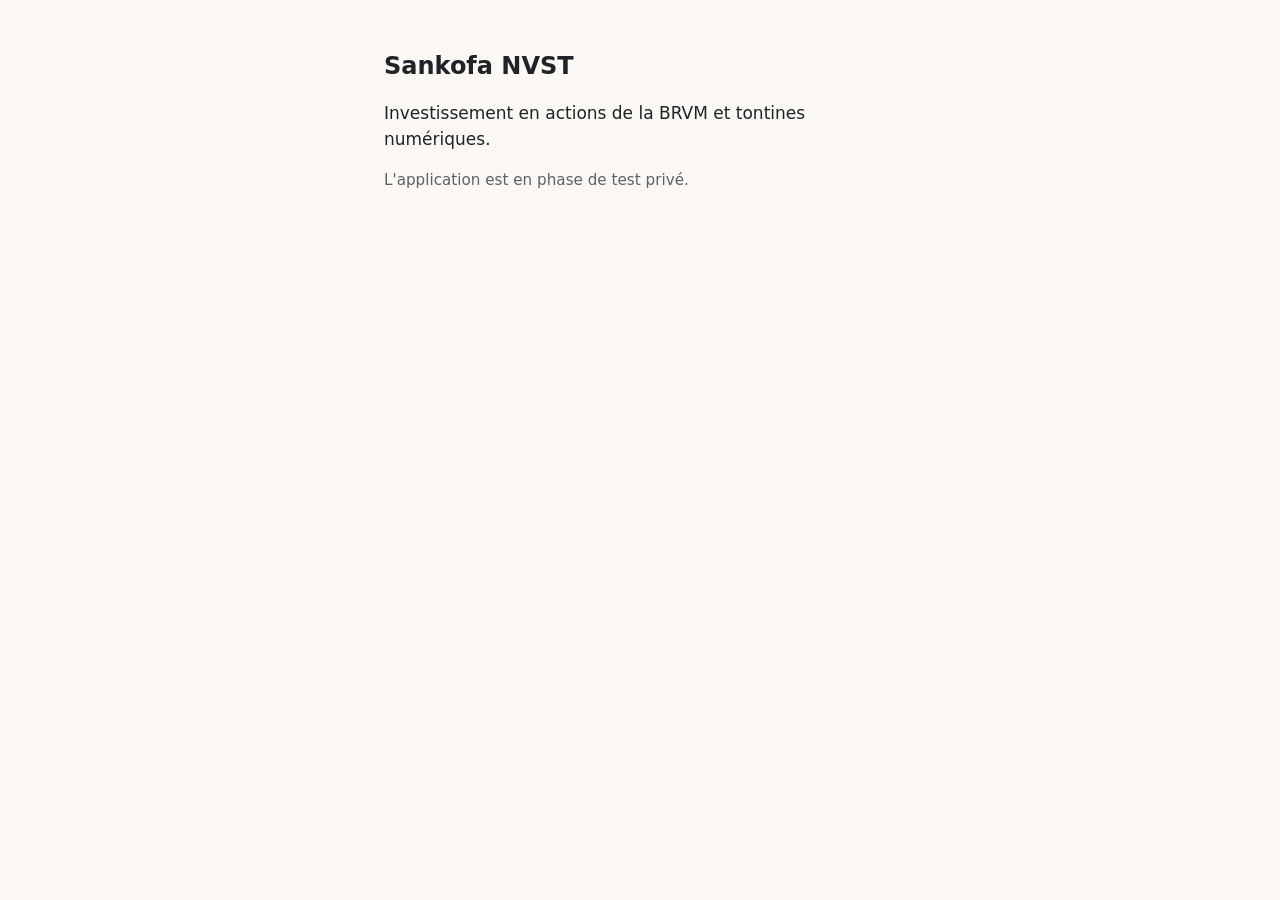
<file: index.html>
<!doctype html>
<html lang="fr">
<head>
<meta charset="utf-8">
<meta name="viewport" content="width=device-width, initial-scale=1">
<title>Sankofa NVST</title>
<meta name="description" content="Sankofa NVST : investissement en actions BRVM et tontines numériques.">
<link rel="stylesheet" href="/style.css">
</head>
<body>
<main>
  <h1>Sankofa NVST</h1>
  <p>Investissement en actions de la BRVM et tontines numériques.</p>
  <p class="note">L'application est en phase de test privé.</p>
</main>
</body>
</html>
</file>
<file: style.css>
:root { --fond: #fbf8f3; --texte: #1f2328; --accent: #8a4b14; --doux: #5b6168; }
@media (prefers-color-scheme: dark) { :root { --fond: #16181b; --texte: #eceae6; --accent: #e0a36a; --doux: #a3a8ae; } }
* { box-sizing: border-box; }
body { margin: 0; background: var(--fond); color: var(--texte); font: 17px/1.5 system-ui, -apple-system, "Segoe UI", Roboto, sans-serif; }
main { max-width: 34rem; margin: 0 auto; padding: 3rem 1rem; }
h1 { font-size: 1.5rem; margin: 0 0 1rem; }
.code { font: 600 1.75rem/1.2 ui-monospace, Menlo, monospace; letter-spacing: .08em; color: var(--accent); word-break: break-all; }
.bouton { display: inline-block; padding: .7rem 1.2rem; border-radius: .5rem; background: var(--accent); color: var(--fond); text-decoration: none; font-weight: 600; }
.note { color: var(--doux); font-size: .95rem; }
a { color: var(--accent); }
</file>
